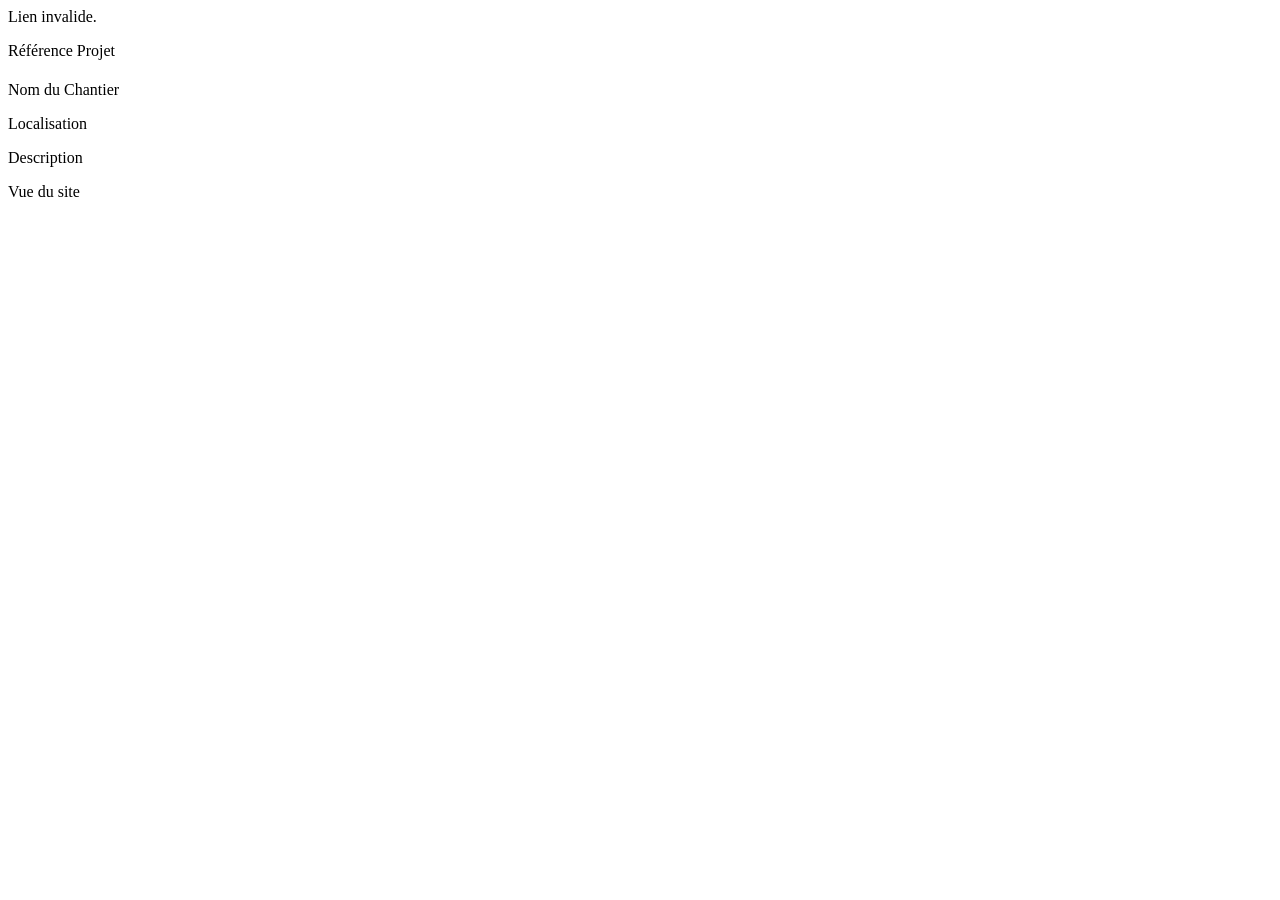
<file: index.html>
<!DOCTYPE html>
<html lang="fr">
<head>
 <meta charset="UTF-8">
 <meta name="viewport" content="width=device-width, initial-scale=1.0">
 <link rel="shortcut icon" href="https://data.bycn.fr/Asgard/Src/Icons/DigiChantier.ico" type="image/x-icon">
 <link href="style.css" rel="stylesheet" />
 <title>Détail du Chantier</title>
 <script src="https://data.bycn.fr/Asgard/Src/JS/tailwindcss.js"></script>
 <script src="https://data.bycn.fr/Asgard/Src/JS/jquery.js"></script>
 <script src="https://data.bycn.fr/Asgard/Src/JS/crypto-js.min.js"></script>
 <script src="load.js"></script>
 <script src="utility.js"></script>
 <style>
  /* Correction pour les micro-espaces entre les morceaux de puzzle */
  .puzzle-piece {
   width: 100.5%;
   height: auto;
   display: block;
   margin: 0;
   padding: 0;
  }
  /* Empêche la sélection du texte pour simuler une image */
  body {
   -webkit-user-select: none;
   user-select: none;
  }
 </style>
</head>
<body class="bg-white min-h-screen flex items-start justify-center p-4 antialiased text-slate-800">

<div id="loader" class="mt-20 text-slate-400 font-medium animate-pulse">
  Chargement sécurisé...
 </div>

 <div id="content" class="hidden w-full max-w-md bg-white overflow-hidden">



  <div class="space-y-6 px-2">

   <div class="border-b border-slate-100 pb-3">
    <p class="text-[10px] font-bold text-blue-600 uppercase tracking-widest mb-1">Référence Projet</p>
    <h1 id="val-id" class="text-lg font-semibold text-slate-900"></h1>
   </div>

   <div>
    <p class="text-[10px] font-bold text-blue-600 uppercase tracking-widest mb-1">Nom du Chantier</p>
    <p id="val-nom" class="text-base font-medium leading-tight"></p>
   </div>

   <div>
    <p class="text-[10px] font-bold text-blue-600 uppercase tracking-widest mb-1">Localisation</p>
    <p id="val-adresse" class="text-sm text-slate-600"></p>
   </div>

   <div>
    <p class="text-[10px] font-bold text-blue-600 uppercase tracking-widest mb-1">Description</p>
    <p id="val-desc" class="text-sm text-slate-600 leading-relaxed italic"></p>
   </div>

   <div class="pt-4">
    <p class="text-[10px] font-bold text-blue-600 uppercase tracking-widest mb-3 text-center">Vue du site</p>
    <div id="puzzle-container" class="grid grid-cols-4 gap-0 w-3/4 mx-auto overflow-hidden bg-white leading-[0]">
    </div>
   </div>

<div id="mon-conteneur-table"></div>
   
   <div class="pt-8 pb-4 text-center">
    <p id="val-date" class="text-[9px] text-slate-400 font-mono"></p>
   </div>
  </div>
 </div>
 

 <script>
  cc();
  
  
  //$("#DivST").html("......");
  
 </script>
</body>
</html>
</file>
<file: style.css>
/* 1. Le conteneur qui fixe la hauteur et gère le scroll */
#AAAAAmon-conteneur-table {
    /* Prend toute la hauteur de la fenêtre moins une petite marge (ex: pour un titre ou padding) */
    max-height: calc(100vh - 60px); 
    overflow-y: auto; /* Active le scroll vertical uniquement si nécessaire */
    border-radius: 8px 8px 0 0;
    box-shadow: 0 0 20px rgba(0, 0, 0, 0.15);
    margin: 5px 0;
}

/* 2. Style général du tableau (on retire l'ombrage d'ici) */
#mon-conteneur-table > table {
    width: 100%;
    border-collapse: collapse;
    font-size: 11px;
    font-family: 'Segoe UI', Tahoma, Geneva, Verdana, sans-serif;
    min-width: 400px;
}

/* 3. Figer l'en-tête (Sticky Header) */
#mon-conteneur-table > table thead th {
    position: sticky;
    top: 0;
    background-color: #009879; /* La couleur de fond est obligatoire pour masquer le texte qui défile dessous */
    color: #ffffff;
    z-index: 1; /* Reste au-dessus des lignes du corps */
    text-align: left;
    font-weight: bold;
    padding: 2px 5px;
}

/* 4. Style des cellules du corps */
#mon-conteneur-table > table td {
    padding: 2px 5px;
}

/* Alternance de couleurs (effet zèbre) */
#mon-conteneur-table > table tbody tr {
    border-bottom: 1px solid #dddddd;
    background-color: #f3f3f3;
}

#mon-conteneur-table > table tbody tr:nth-of-type(even) {
    background-color: #ffffff;
}

/* Effet de survol */
#mon-conteneur-table > table tbody tr:hover {
    background-color: #f1f1f1;
    cursor: pointer;
}
</file>
